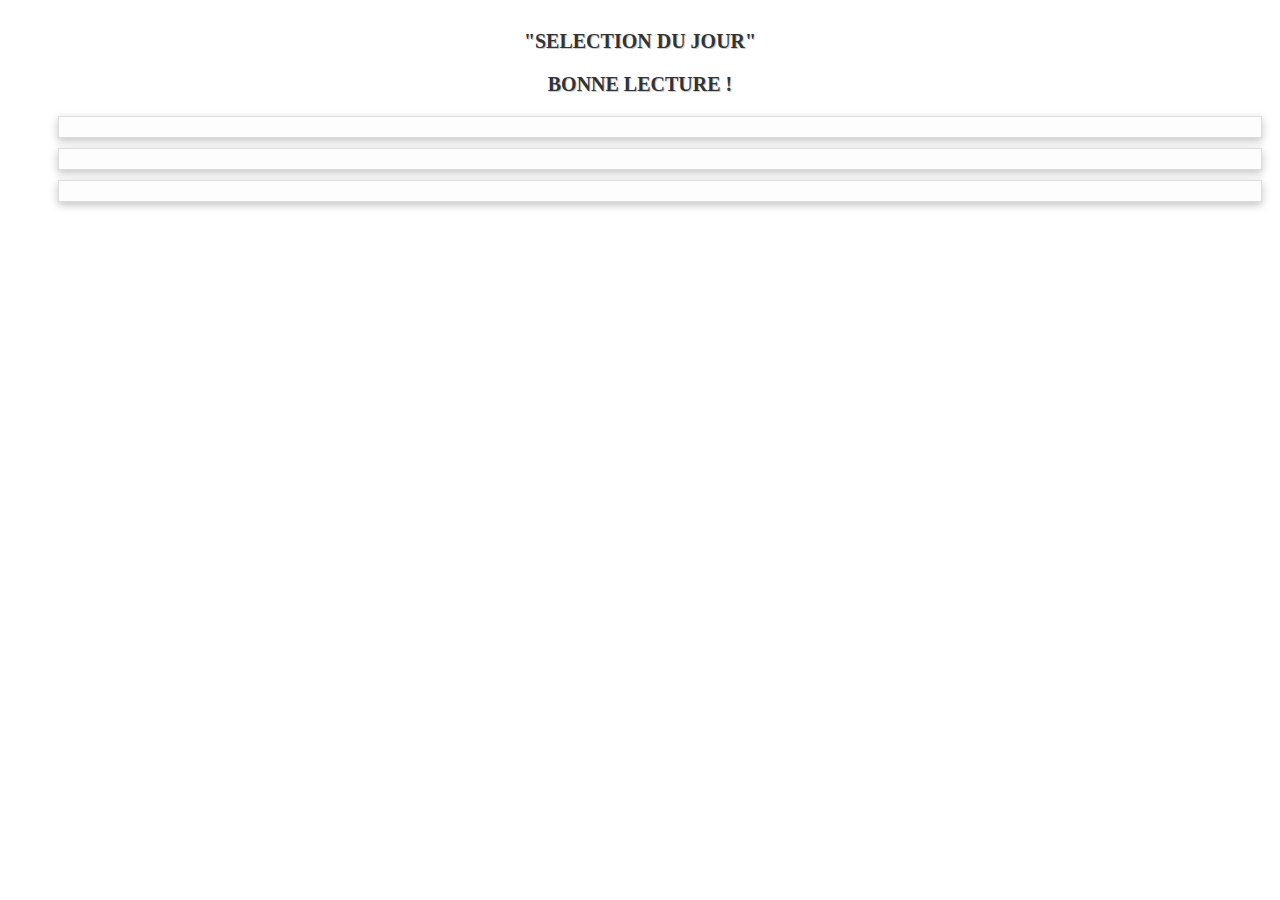
<file: index.html>
<!DOCTYPE html>
<html lang="en">
  <head>
    <meta charset="UTF-8" />
    <meta http-equiv="X-UA-Compatible" content="IE=edge" />
    <meta name="viewport" content="width=device-width, initial-scale=1.0" />
    <title>Extension</title>
    <link rel="stylesheet" href="style.css" />
  </head>
  <body>
    <h1>"Selection du jour"</h1>
    <h2>Bonne lecture !</h2>
    <div id="box">
      <ul>
        <li id="book1"></li>
        <li id="book2"></li>
        <li id="book3"></li>
      </ul>
    </div>
    <script src="index.js"></script>
  </body>
</html>
</file>
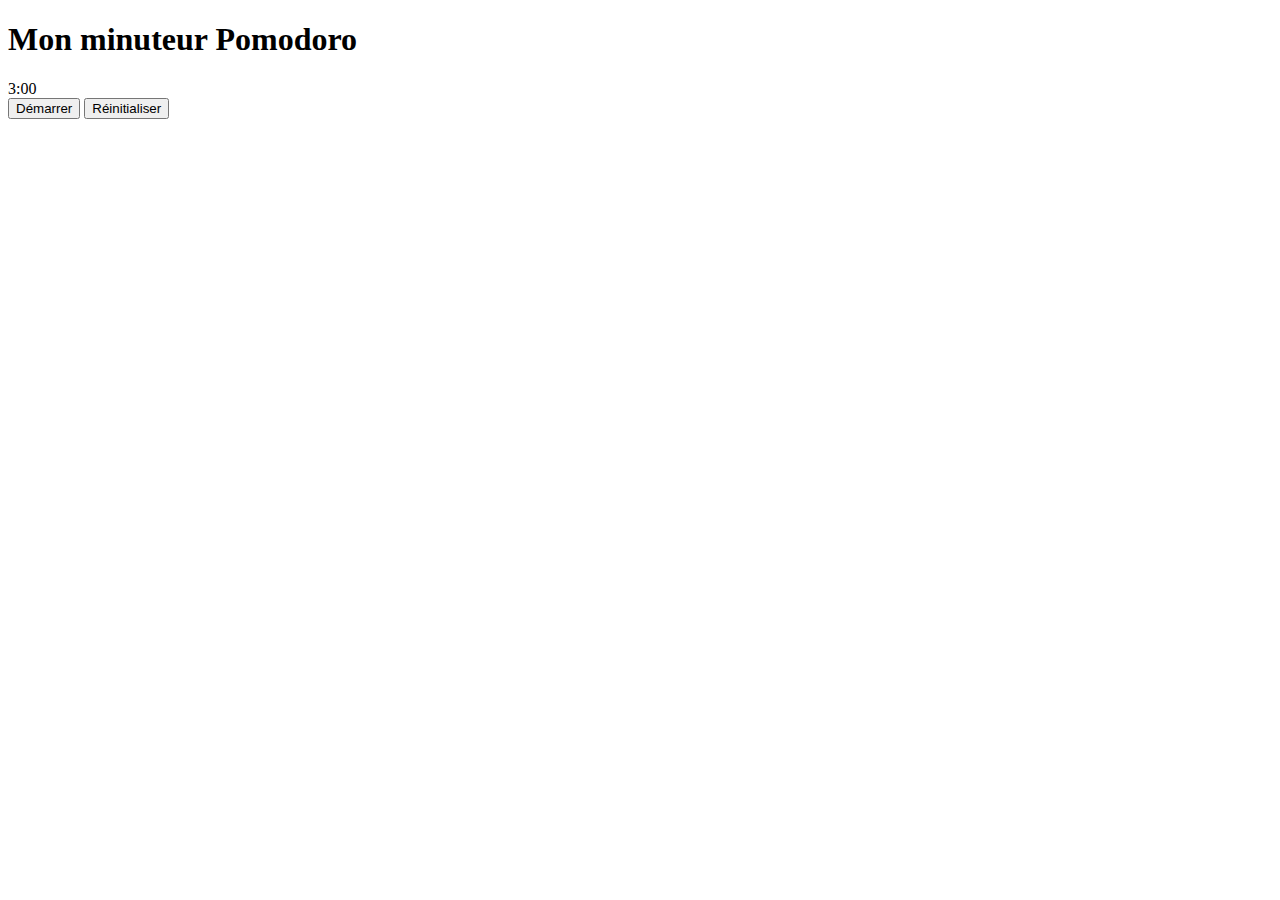
<file: Extension.html>
<!DOCTYPE html>
<html>
  <head>
    <meta charset="UTF-8">
    <title>Mon minuteur Pomodoro</title>
    <script src="Extension.js"></script>
  </head>
  <body>
    <h1>Mon minuteur Pomodoro</h1>
    <div id="timer">3:00</div>
    <button id="start-button">Démarrer</button>
    <button id="reset-button">Réinitialiser</button>
  </body>
</html>
</file>
<file: style.css>
h1{

        font-family: Garamond, serif;
        font-size: 20px;
        font-weight: bold;
        color: #333;
        text-transform: uppercase;
        text-align: center;
        margin-top: 30px;
        margin-bottom: 20px;
        text-shadow: 1px 1px #ccc;
      
}

h2{

    font-family: Garamond, serif;
    font-size: 20px;
    font-weight: bold;
    color: #333;
    text-transform: uppercase;
    text-align: center;
    margin-top: 20px;
    margin-bottom: 20px;
    text-shadow: 1px 1px #ccc;
  
}

#book1 {
    display: flex;
    display: flex;
    flex-direction: row;
    justify-content: flex-start;
    align-items: center;
    margin: 10px;
    padding: 10px;
    background-color: #fdfdfde6;
    border: 1px solid #ddd;
    font-size: 16px;
    font-family: Garamond, serif;
    color: #6d5c5c;
    box-shadow: rgba(0, 0, 0, 0.24) 0px 3px 8px;
  }

    #book2 {
    display: flex;
    display: flex;
    flex-direction: row;
    justify-content: flex-start;
    align-items: center;
    margin: 10px;
    padding: 10px;
    background-color: #fdfdfde6;
    border: 1px solid #ddd;
    font-size: 16px;
    font-family: Garamond, serif;
    color: #6d5c5c;
    box-shadow: rgba(0, 0, 0, 0.24) 0px 3px 8px;
  }  
  #book3 {
    display: flex;
    display: flex;
    flex-direction: row;
    justify-content: flex-start;
    align-items: center;
    margin: 10px;
    padding: 10px;
    background-color: #fdfdfde6;
    border: 1px solid #ddd;
    font-size: 16px;
    font-family: Garamond, serif;
    color: #6d5c5c;
    box-shadow: rgba(0, 0, 0, 0.24) 0px 3px 8px;}
    
    div img {
    width: 110px;
    height: 110px;
    margin-right: 10px;
    z-index: 1;

  }
</file>
